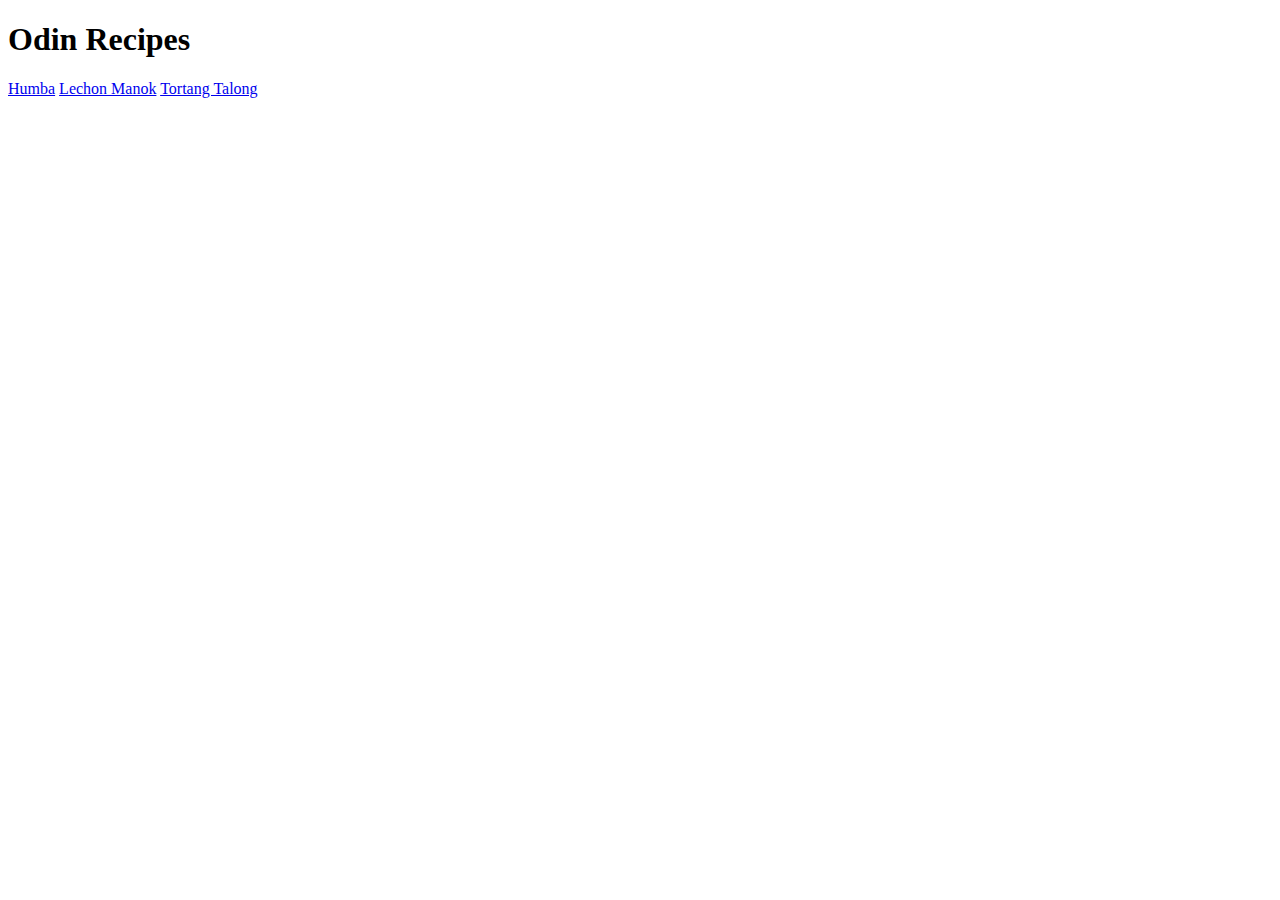
<file: index.html>
<!DOCTYPE html>
<html lang="en">
<head>
    <meta charset="UTF-8">
    <meta name="viewport" content="width=device-width, initial-scale=1.0">
    <title>Odin Recipes</title>
</head>
<body>
    <h1>Odin Recipes</h1>
    <a href="recipes/humba.html">Humba</a>
    <a href="recipes/lechon-manok.html">Lechon Manok</a>
    <a href="recipes/tortang-talong.html">Tortang Talong</a>
</body>
</html>
</file>
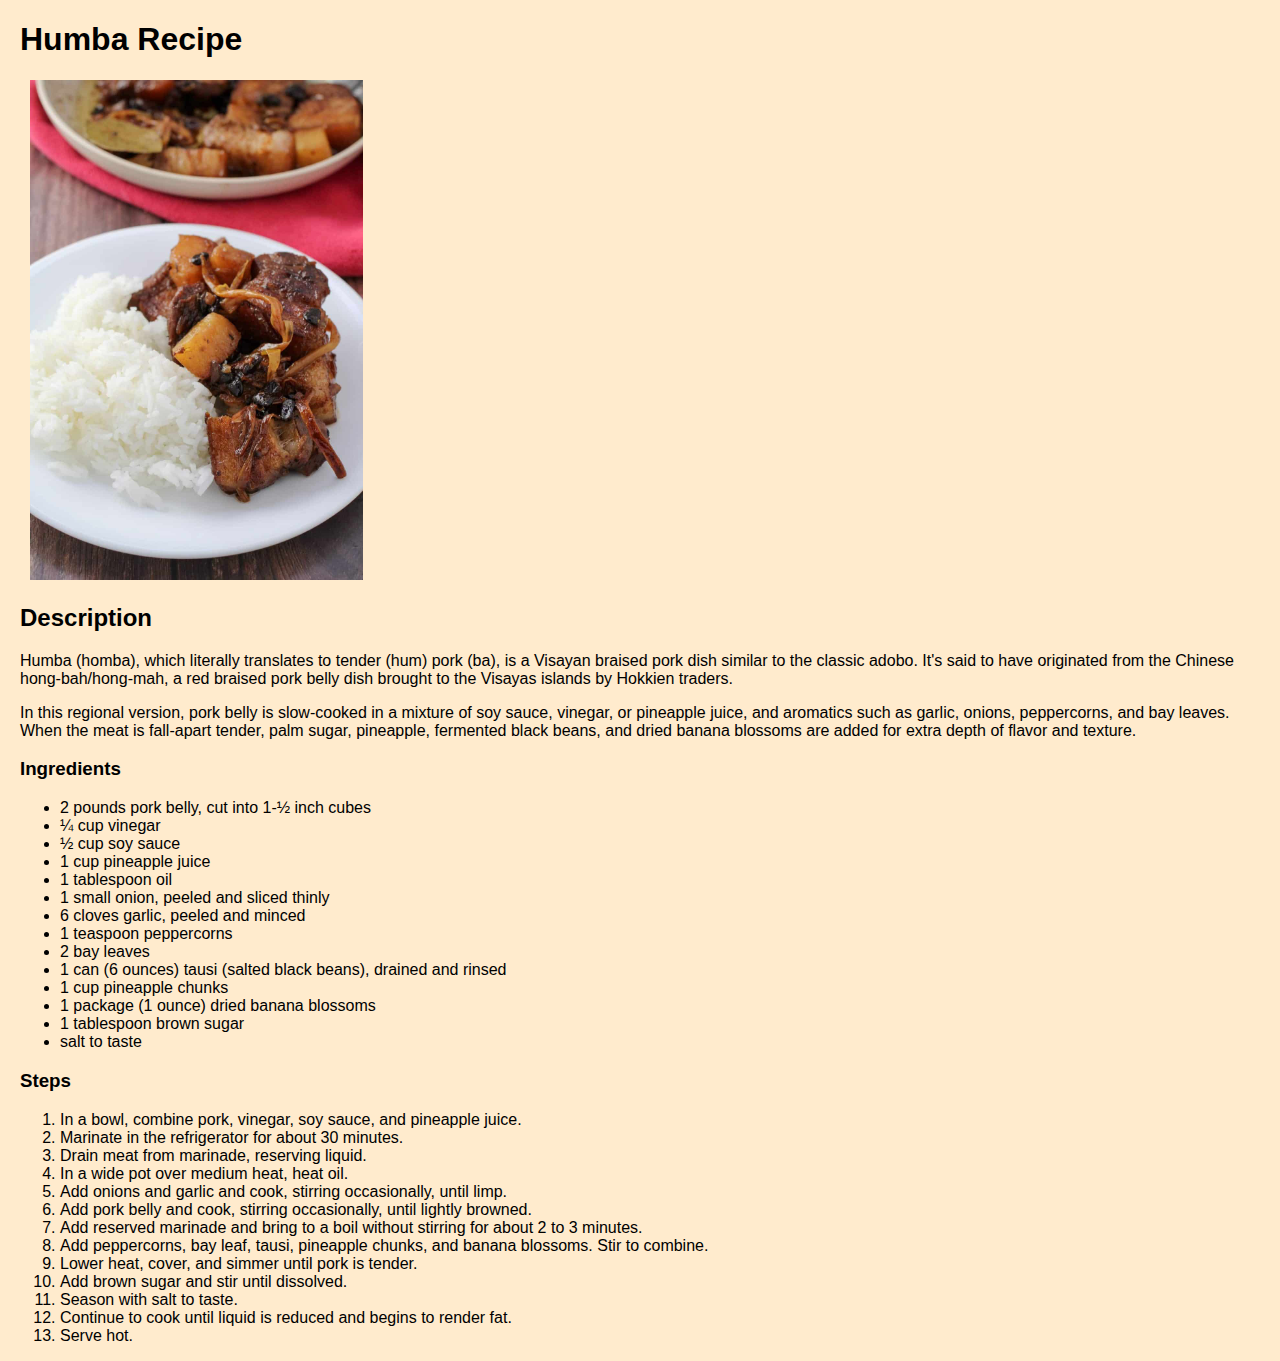
<file: recipes/H/humba.html>
<!DOCTYPE html>
<html lang="en">
<head>
    <meta charset="UTF-8">
    <meta name="viewport" content="width=device-width, initial-scale=1.0">
    <title>Humba Recipe</title>
    <link rel="stylesheet" href="humba.css">
</head>
<body>
    <h1>Humba Recipe</h1>
    <img src="visayan-humba-1024x1536.jpg">
    <h2>Description</h2>
    <p>Humba (homba), which literally translates to tender (hum) pork (ba), is a Visayan braised pork dish similar to the classic adobo. It's said to have originated from the Chinese hong-bah/hong-mah, a red braised pork belly dish brought to the Visayas islands by Hokkien traders.</p>
    <p>In this regional version, pork belly is slow-cooked in a mixture of soy sauce, vinegar, or pineapple juice, and aromatics such as garlic, onions, peppercorns, and bay leaves. When the meat is fall-apart tender, palm sugar, pineapple, fermented black beans, and dried banana blossoms are added for extra depth of flavor and texture.</p>
    <h3>Ingredients</h3>
    <ul>
        <li>2 pounds pork belly, cut into 1-½ inch cubes</li>
        <li>¼ cup vinegar</li>
        <li>½ cup soy sauce</li>
        <li>1 cup pineapple juice</li>
        <li>1 tablespoon oil</li>
        <li>1 small onion, peeled and sliced thinly</li>
        <li>6 cloves garlic, peeled and minced</li>
        <li>1 teaspoon peppercorns</li>
        <li>2 bay leaves</li>
        <li>1 can (6 ounces) tausi (salted black beans), drained and rinsed</li>
        <li>1 cup pineapple chunks</li>
        <li>1 package (1 ounce) dried banana blossoms</li>
        <li>1 tablespoon brown sugar</li>
        <li>salt to taste</li>
    </ul>
    <h3>Steps</h3>
    <ol>
        <li>In a bowl, combine pork, vinegar, soy sauce, and pineapple juice.</li>
        <li>Marinate in the refrigerator for about 30 minutes.</li>
        <li>Drain meat from marinade, reserving liquid.</li>
        <li>In a wide pot over medium heat, heat oil.</li>
        <li>Add onions and garlic and cook, stirring occasionally, until limp.</li>
        <li>Add pork belly and cook, stirring occasionally, until lightly browned.</li>
        <li>Add reserved marinade and bring to a boil without stirring for about 2 to 3 minutes.</li>
        <li>Add peppercorns, bay leaf, tausi, pineapple chunks, and banana blossoms. Stir to combine.</li>
        <li>Lower heat, cover, and simmer until pork is tender.</li>
        <li>Add brown sugar and stir until dissolved.</li>
        <li>Season with salt to taste.</li>
        <li>Continue to cook until liquid is reduced and begins to render fat.</li>
        <li>Serve hot.</li>
    </ol>
</body>
</html>
</file>
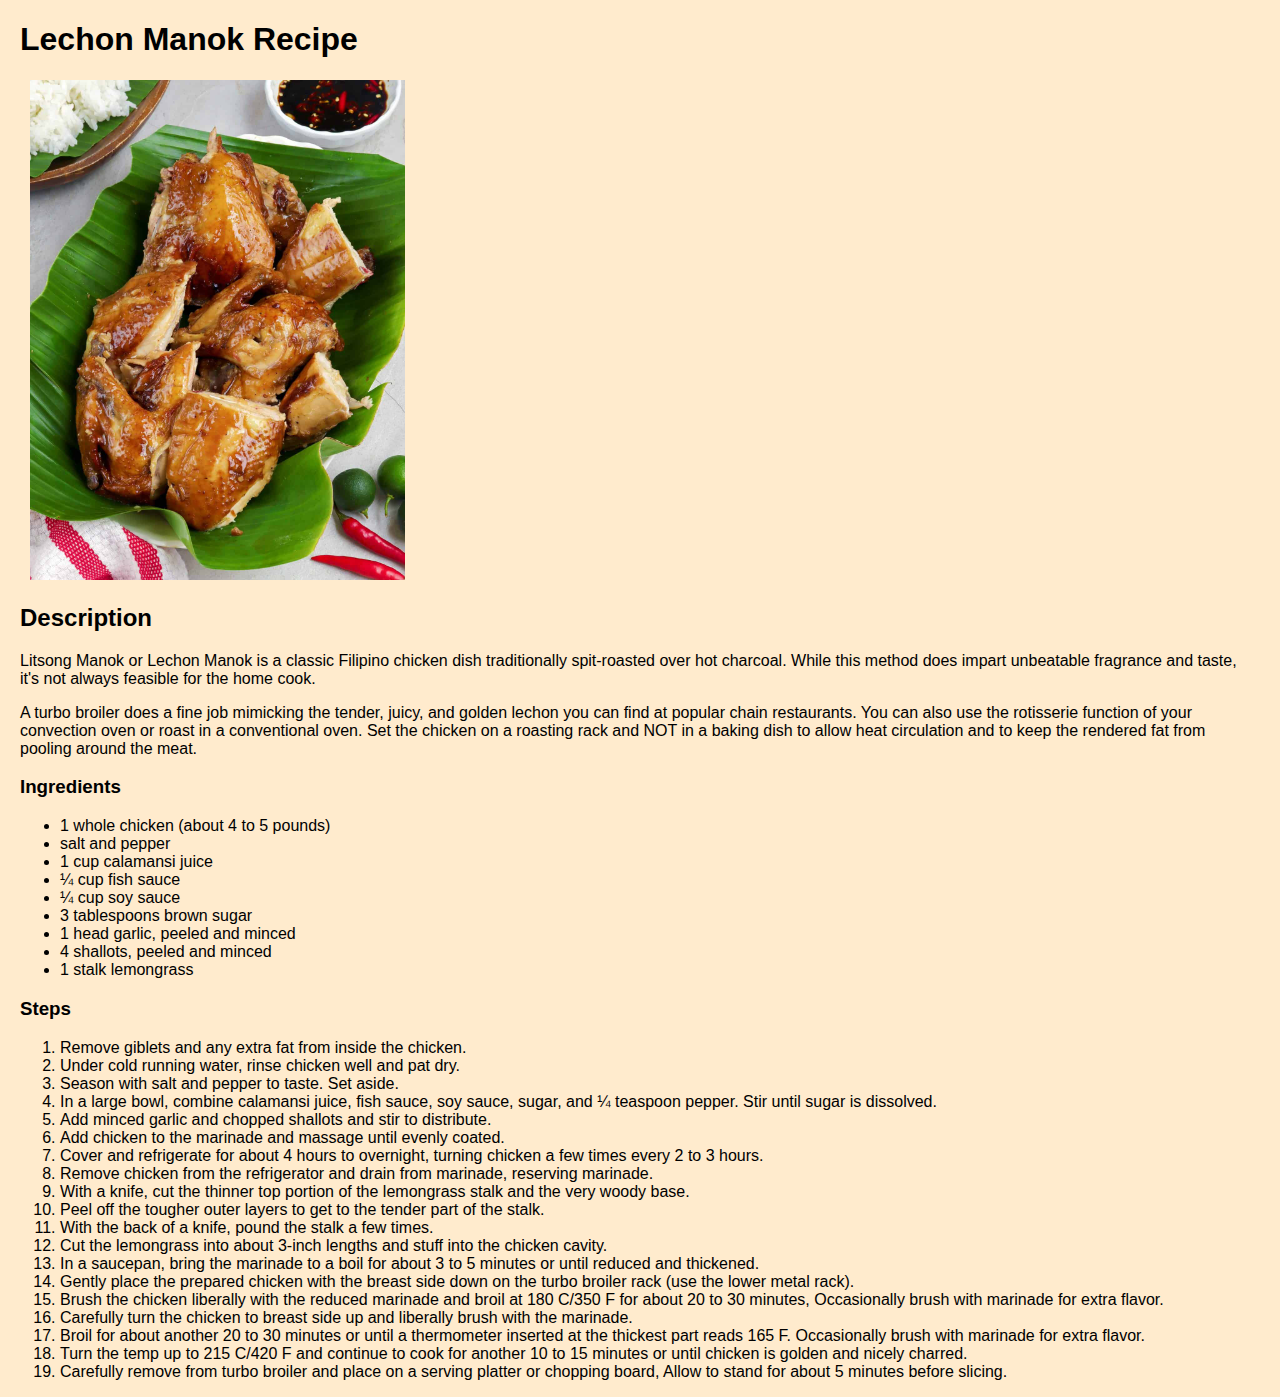
<file: recipes/LM/lechon-manok.html>
<!DOCTYPE html>
<html lang="en">
<head>
    <meta charset="UTF-8">
    <meta name="viewport" content="width=device-width, initial-scale=1.0">
    <title>Lechon Manok Recipe</title>
    <link rel="stylesheet" href="lechon-manok.css">
</head>
<body>
    <h1>Lechon Manok Recipe</h1>
    <img src="lechong-manok-9.jpg">
    <h2>Description</h2>
    <p>Litsong Manok or Lechon Manok is a classic Filipino chicken dish traditionally spit-roasted over hot charcoal. While this method does impart unbeatable fragrance and taste, it's not always feasible for the home cook.</p>
    <p>A turbo broiler does a fine job mimicking the tender, juicy, and golden lechon you can find at popular chain restaurants. You can also use the rotisserie function of your convection oven or roast in a conventional oven. Set the chicken on a roasting rack and NOT in a baking dish to allow heat circulation and to keep the rendered fat from pooling around the meat.</p>
    <h3>Ingredients</h3>
    <ul>
        <li>1 whole chicken (about 4 to 5 pounds)</li>
        <li>salt and pepper</li>
        <li>1 cup calamansi juice</li>
        <li>¼ cup fish sauce</li>
        <li>¼ cup soy sauce</li>
        <li>3 tablespoons brown sugar</li>
        <li>1 head garlic, peeled and minced</li>
        <li>4 shallots, peeled and minced</li>
        <li>1 stalk lemongrass</li>
    </ul>
    <h3>Steps</h3>
    <ol>
        <li>Remove giblets and any extra fat from inside the chicken.</li>
        <li>Under cold running water, rinse chicken well and pat dry.</li>
        <li>Season with salt and pepper to taste. Set aside.</li>
        <li>In a large bowl, combine calamansi juice, fish sauce, soy sauce, sugar, and ¼ teaspoon pepper. Stir until sugar is dissolved.</li>
        <li>Add minced garlic and chopped shallots and stir to distribute.</li>
        <li>Add chicken to the marinade and massage until evenly coated.</li>
        <li>Cover and refrigerate for about 4 hours to overnight, turning chicken a few times every 2 to 3 hours.</li>
        <li>Remove chicken from the refrigerator and drain from marinade, reserving marinade.</li>
        <li>With a knife, cut the thinner top portion of the lemongrass stalk and the very woody base.</li>
        <li>Peel off the tougher outer layers to get to the tender part of the stalk.</li>
        <li>With the back of a knife, pound the stalk a few times.</li>
        <li>Cut the lemongrass into about 3-inch lengths and stuff into the chicken cavity.</li>
        <li>In a saucepan, bring the marinade to a boil for about 3 to 5 minutes or until reduced and thickened.</li>
        <li>Gently place the prepared chicken with the breast side down on the turbo broiler rack (use the lower metal rack).</li>
        <li>Brush the chicken liberally with the reduced marinade and broil at 180 C/350 F for about 20 to 30 minutes, Occasionally brush with marinade for extra flavor.</li>
        <li>Carefully turn the chicken to breast side up and liberally brush with the marinade. </li>
        <li>Broil for about another 20 to 30 minutes or until a thermometer inserted at the thickest part reads 165 F. Occasionally brush with marinade for extra flavor.</li>
        <li>Turn the temp up to 215 C/420 F and continue to cook for another 10 to 15 minutes or until chicken is golden and nicely charred.</li>
        <li>Carefully remove from turbo broiler and place on a serving platter or chopping board, Allow to stand for about 5 minutes before slicing.</li>
    </ol>
</body>
</html>
</file>
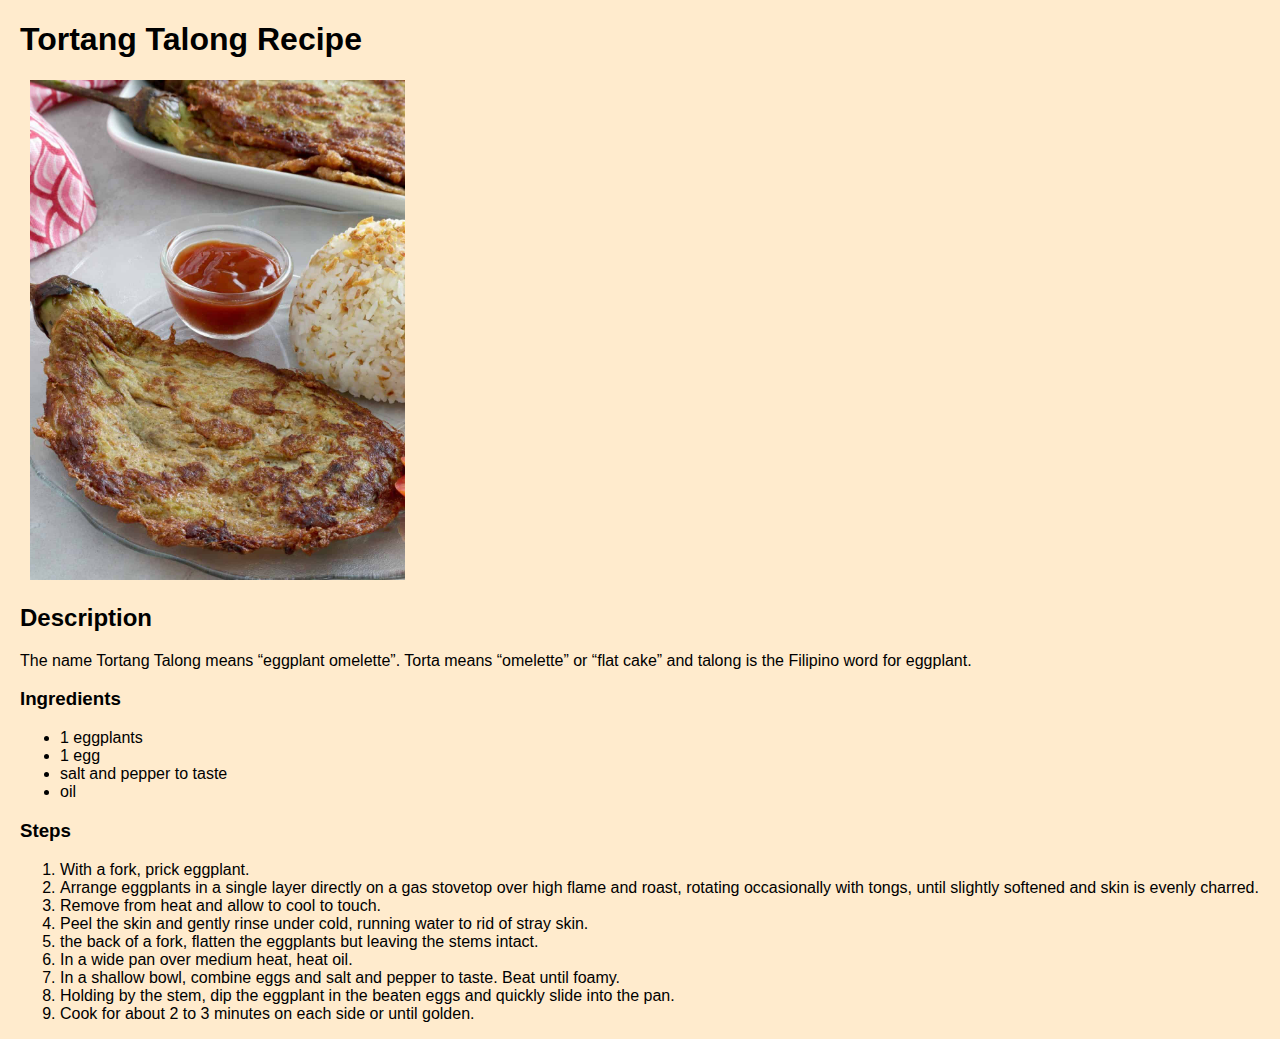
<file: recipes/TT/tortang-talong.html>
<!DOCTYPE html>
    <html lang="en">
        <head>
            <meta charset="UTF-8">
            <meta name="viewport" content="width=device-width initial-scale=1.0">
            <title>Tortang Talong Recipe</title>
            <link rel="stylesheet" href="tortang-talong.css">
        </head>
        <body>
            <h1>Tortang Talong Recipe</h1>
            <img src="tortang-talong-3-1152x1536.jpg">
            <h2>Description</h2>
            <p>The name Tortang Talong means “eggplant omelette”. Torta means “omelette” or “flat cake” and talong is the Filipino word for eggplant.</p>
            <h3>Ingredients</h3>
            <ul>
                <li>1 eggplants</li>
                <li>1 egg</li>
                <li>salt and pepper to taste</li>
                <li>oil</li>
            </ul>
            <h3>Steps</h3>
            <ol>
                <li>With a fork, prick eggplant.</li>
                <li>Arrange eggplants in a single layer directly on a gas stovetop over high flame and roast, rotating occasionally with tongs, until slightly softened and skin is evenly charred.</li>
                <li>Remove from heat and allow to cool to touch.</li>
                <li>Peel the skin and gently rinse under cold, running water to rid of stray skin.</li>
                <li>the back of a fork, flatten the eggplants but leaving the stems intact.</li>
                <li>In a wide pan over medium heat, heat oil.</li>
                <li>In a shallow bowl, combine eggs and salt and pepper to taste. Beat until foamy.</li>
                <li>Holding by the stem, dip the eggplant in the beaten eggs and quickly slide into the pan.</li>
                <li> Cook for about 2 to 3 minutes on each side or until golden.</li>
            </ol>
        </body>
    </html>
</file>
<file: recipes/H/humba.css>
body {
    font-family:'Trebuchet MS', 'Lucida Sans Unicode', 'Lucida Grande', 'Lucida Sans', Arial, sans-serif;
    background-color: blanchedalmond;
    margin: auto 20px;
}
img {
    width: auto;
    height: 500px;
    margin: auto 10px;
}
</file>
<file: recipes/LM/lechon-manok.css>
body {
    font-family:'Trebuchet MS', 'Lucida Sans Unicode', 'Lucida Grande', 'Lucida Sans', Arial, sans-serif;
    background-color: blanchedalmond;
    margin: auto 20px;
}
img {
    width: auto;
    height: 500px;
    margin: auto 10px;
}
</file>
<file: recipes/TT/tortang-talong.css>
body {
    font-family:'Trebuchet MS', 'Lucida Sans Unicode', 'Lucida Grande', 'Lucida Sans', Arial, sans-serif;
    background-color: blanchedalmond;
    margin: auto 20px;
}
img {
    width: auto;
    height: 500px;
    margin: auto 10px;
}
</file>
